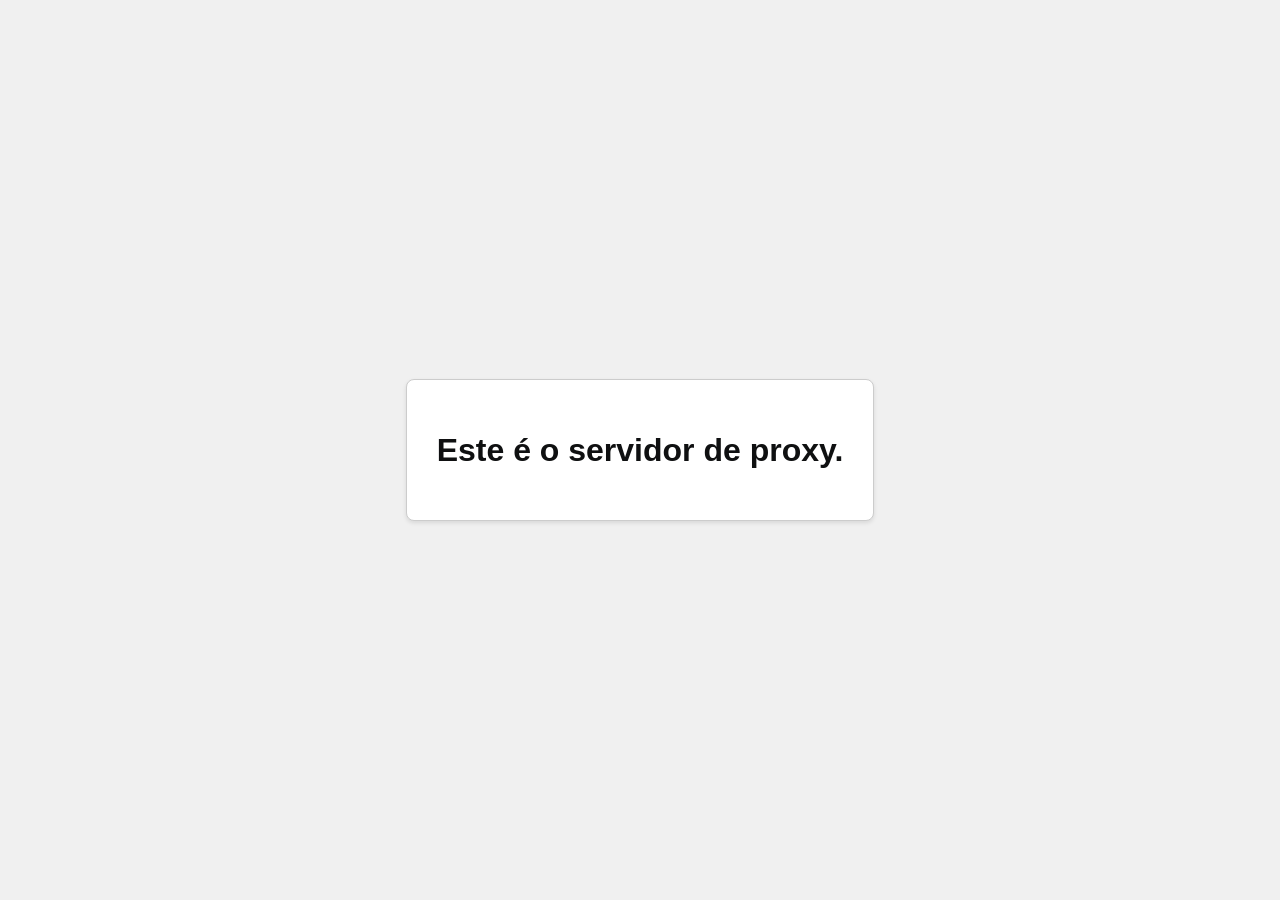
<file: cliente01/Proxy/index.html>
<!DOCTYPE html>
<html lang="pt-BR">
<head>
    <meta charset="UTF-8">
    <meta name="viewport" content="width=device-width, initial-scale=1.0">
    <title>Servidor de Proxy</title>
    <style>
        body {
            font-family: Arial, sans-serif;
            display: flex;
            justify-content: center;
            align-items: center;
            min-height: 100vh;
            margin: 0;
            background-color: #f0f0f0;
            color: #333;
        }
        .container {
            text-align: center;
            padding: 30px;
            border: 1px solid #ccc;
            border-radius: 8px;
            background-color: #fff;
            box-shadow: 0 2px 4px rgba(0,0,0,0.1);
        }
        h1 {
            color: #0f1011;
        }
    </style>
</head>
<body>
    <div class="container">
        <h1>Este é o servidor de proxy.</h1>
    </div>
</body>
</html>
</file>
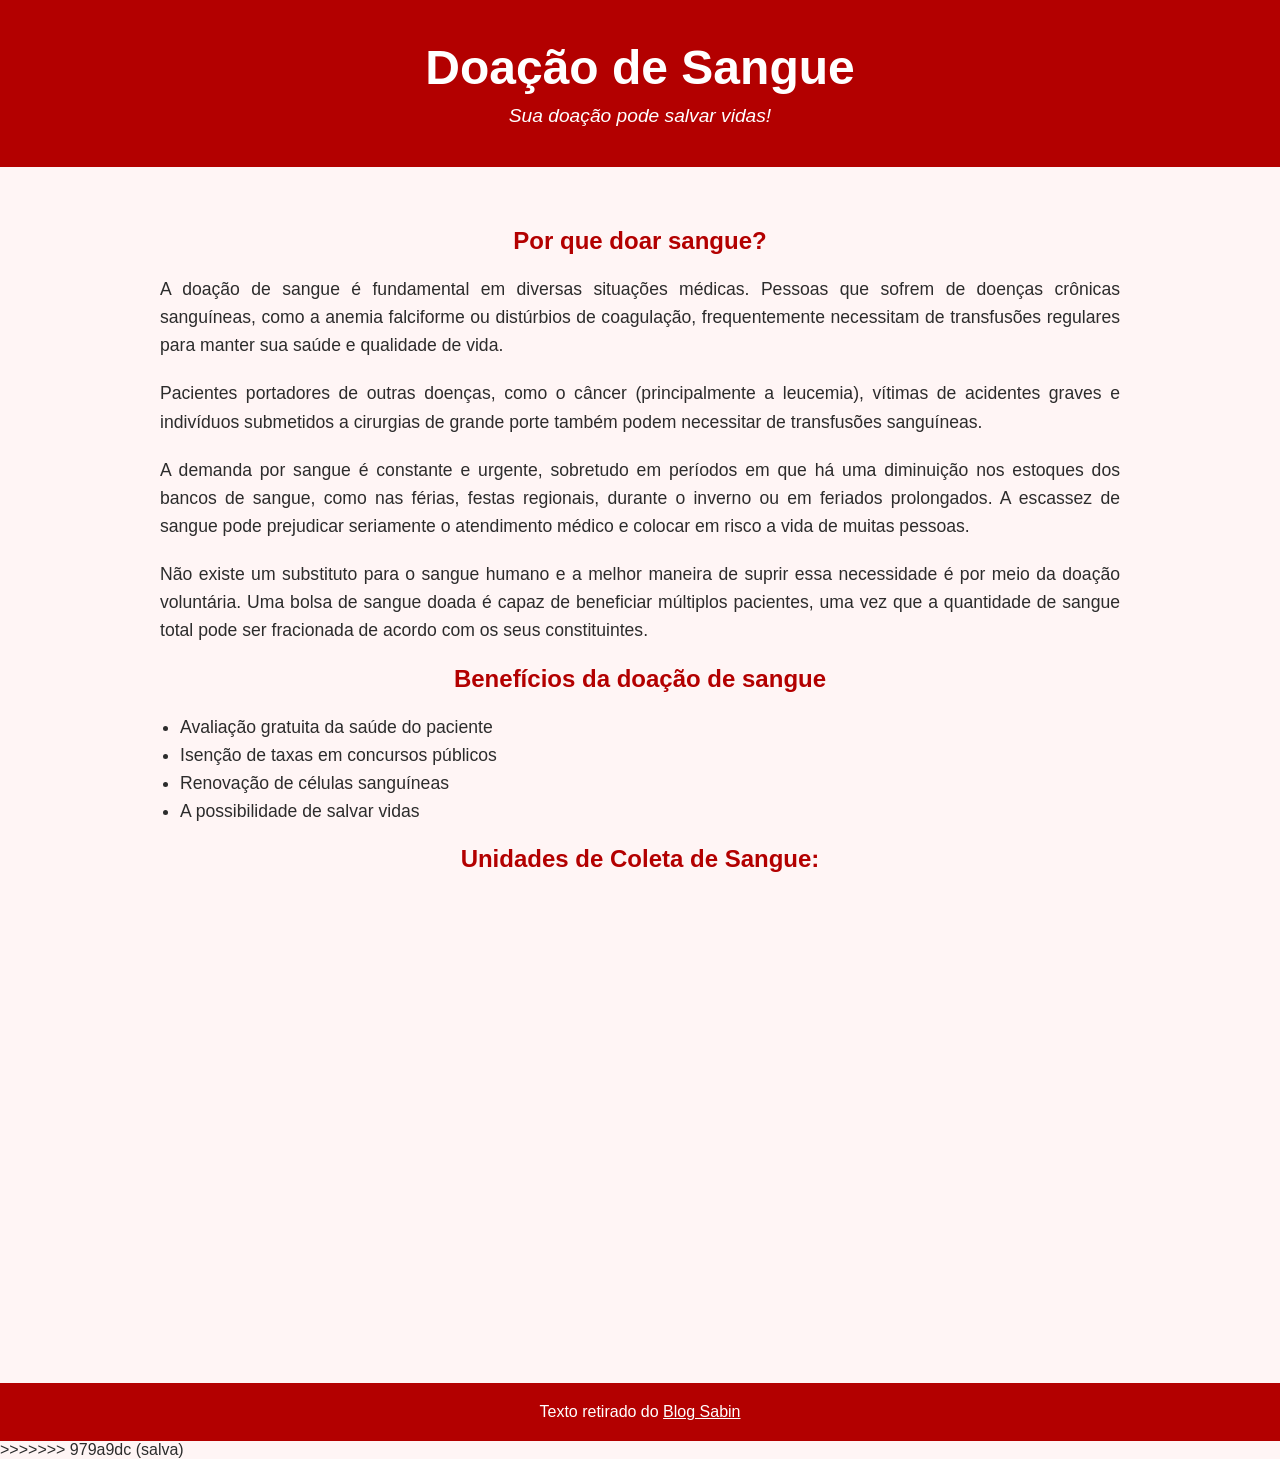
<file: cliente01/web02/index.html>
<html lang="pt-br">
<head>
  <meta charset="UTF-8" />
  <meta name="viewport" content="width=device-width, initial-scale=1.0" />
 <link rel="icon" href="favicon.ico" type="favicon.ico" />

  <title>Doação de Sangue</title>
  <style>
    * {
      margin: 0;
      padding: 0;
      box-sizing: border-box;
    }

    body {
      font-family: Arial, sans-serif;
      background-color: #fff5f5;
      color: #2c2c2c;
    }

    header {
      background-color: #b30000;
      color: white;
      padding: 40px 20px;
      text-align: center;
    }

    header h1 {
      font-size: 3em;
      margin-bottom: 10px;
    }

    header p {
      font-size: 1.2em;
      font-style: italic;
    }

    .content {
      max-width: 1000px;
      margin: 40px auto;
      padding: 20px;
      text-align: center;
    }

    .content h2 {
      color: #b30000;
      margin-bottom: 20px;
    }

    .content p {
      font-size: 1.1em;
      line-height: 1.6;
      margin-bottom: 20px;
      text-align: justify;
    }

    .content ul {
      text-align: left;
      font-size: 1.1em;
      line-height: 1.6;
      margin-bottom: 20px;
      padding-left: 20px;
    }

    .map-container {
      display: flex;
      flex-wrap: wrap;
      justify-content: center;
      gap: 20px;
      margin: 40px auto;
      padding: 20px;
    }

    iframe {
      width: 100%;
      max-width: 500px;
      height: 350px;
      border: 0;
      border-radius: 10px;
    }

    footer {
      text-align: center;
      padding: 20px;
      background-color: #b30000;
      color: white;
      margin-top: 40px;
    }

    @media (max-width: 600px) {
      header h1 {
        font-size: 2em;
      }

      iframe {
        max-width: 100%;
      }

      .content {
        padding: 10px;
      }
    }
  </style>
</head>
<body>

  <header>
    <h1>Doação de Sangue </h1>
    <p> Sua doação pode salvar vidas! </p>
  </header>

  <div class="content">
    <h2>Por que doar sangue?</h2>
    <p>
      A doação de sangue é fundamental em diversas situações médicas. Pessoas que sofrem de doenças crônicas sanguíneas, como a anemia falciforme ou distúrbios de coagulação, frequentemente necessitam de transfusões regulares para manter sua saúde e qualidade de vida.
    </p>

    <p>
      Pacientes portadores de outras doenças, como o câncer (principalmente a leucemia), vítimas de acidentes graves e indivíduos submetidos a cirurgias de grande porte também podem necessitar de transfusões sanguíneas.
    </p>

    <p>
      A demanda por sangue é constante e urgente, sobretudo em períodos em que há uma diminuição nos estoques dos bancos de sangue, como nas férias, festas regionais, durante o inverno ou em feriados prolongados. A escassez de sangue pode prejudicar seriamente o atendimento médico e colocar em risco a vida de muitas pessoas.
    </p>

    <p>
      Não existe um substituto para o sangue humano e a melhor maneira de suprir essa necessidade é por meio da doação voluntária. Uma bolsa de sangue doada é capaz de beneficiar múltiplos pacientes, uma vez que a quantidade de sangue total pode ser fracionada de acordo com os seus constituintes.
    </p>

    <h2>Benefícios da doação de sangue</h2>
    <ul>
      <li>Avaliação gratuita da saúde do paciente</li>
      <li>Isenção de taxas em concursos públicos</li>
      <li>Renovação de células sanguíneas</li>
      <li>A possibilidade de salvar vidas</li>
    </ul>

    <h2>Unidades de Coleta de Sangue: </h2>
  </div>

  <div class="map-container">
    <iframe 
      title="Localização Hemonorte"
      src="https://www.google.com/maps/embed?pb=!1m18!1m12!1m3!1d7938.639012823444!2d-35.201472349231636!3d-5.810473899999988!2m3!1f0!2f0!3f0!3m2!1i1024!2i768!4f13.1!3m3!1m2!1s0x7b2ffe136ea7e0b%3A0x4b866a2737ab3bce!2sHemonorte!5e0!3m2!1spt-BR!2sbr!4v1752209301883!5m2!1spt-BR!2sbr"
      loading="lazy" referrerpolicy="no-referrer-when-downgrade">
    </iframe>

    <iframe 
      title="Localização Hemovida"
      src="https://www.google.com/maps/embed?pb=!1m18!1m12!1m3!1d15878.0443731617!2d-35.20494692829611!3d-5.783233923407611!2m3!1f0!2f0!3f0!3m2!1i1024!2i768!4f13.1!3m3!1m2!1s0x7b3006932ada873%3A0x73ad7441654572e9!2sHemovida!5e0!3m2!1spt-BR!2sbr!4v1752209723154!5m2!1spt-BR!2sbr"
      loading="lazy" referrerpolicy="no-referrer-when-downgrade">
    </iframe>
  </div>

  <footer>
    <p>Texto retirado do <a href="https://blog.sabin.com.br" target="_blank" style="color: white; text-decoration: underline;">Blog Sabin</a></p>
  </footer>

>>>>>>> 979a9dc (salva)
</body>
</html>
</file>
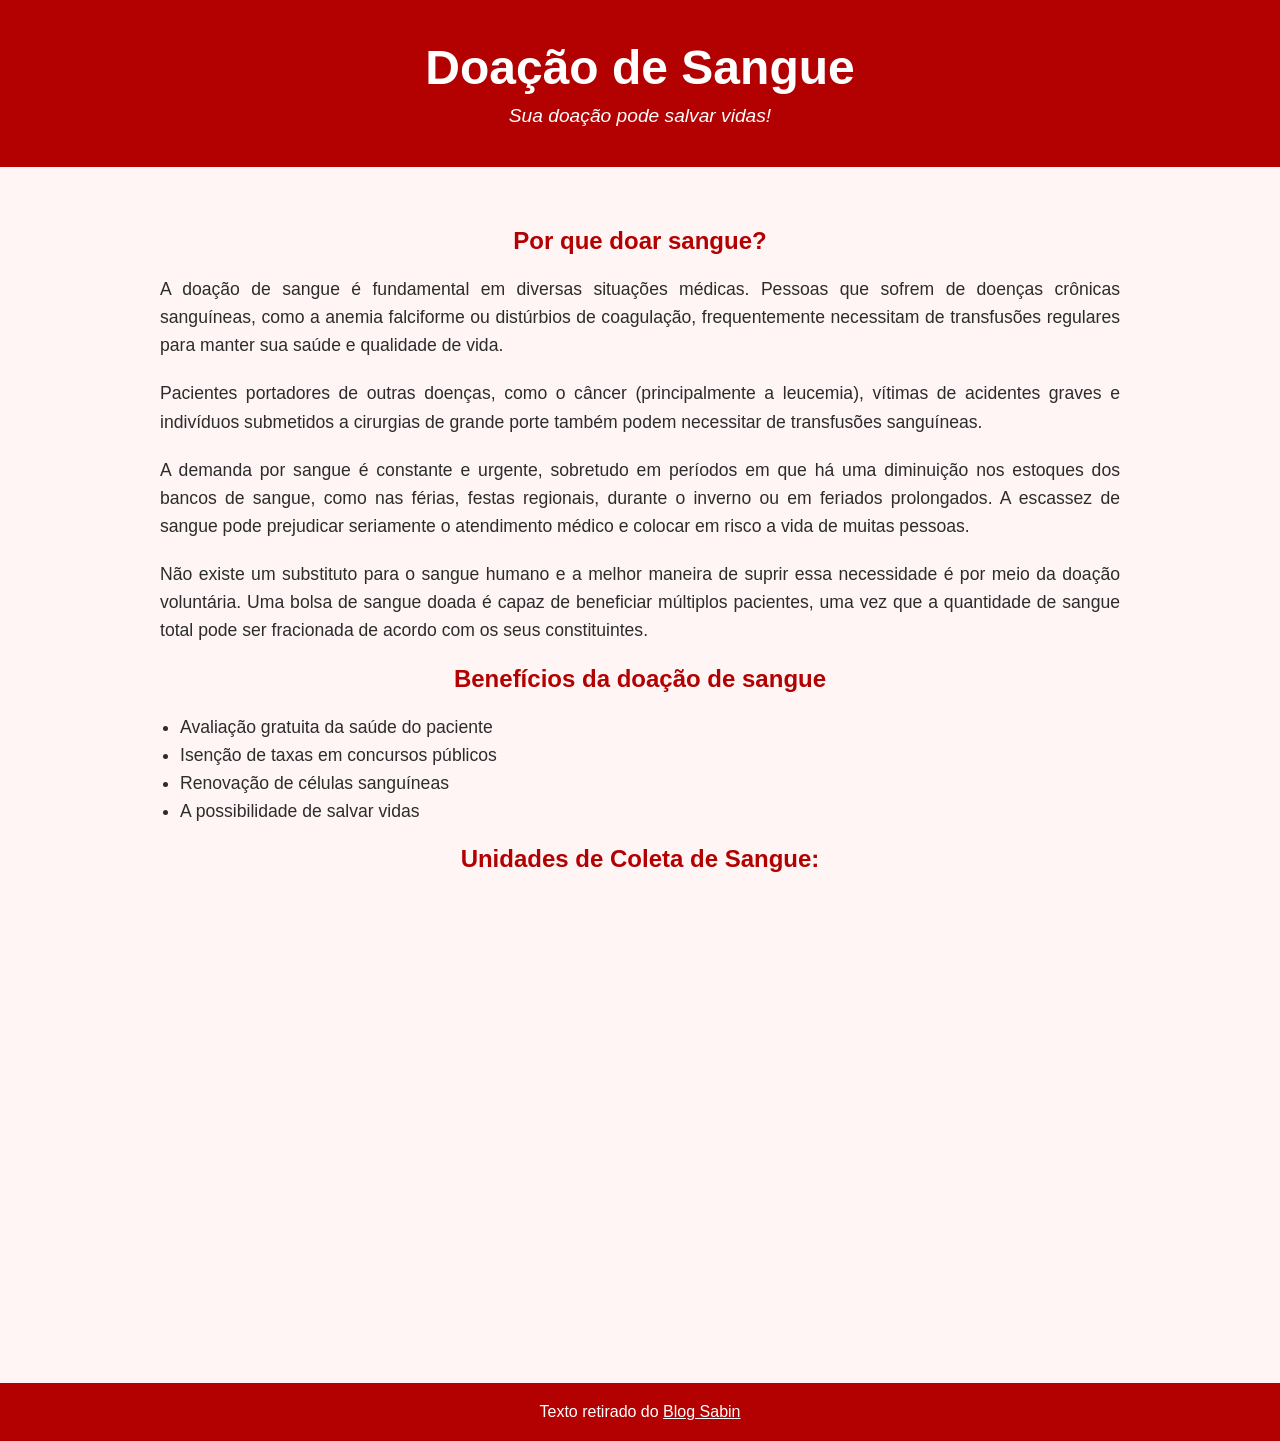
<file: cliente1/nginx/index.html>
<!DOCTYPE html>
<html lang="pt-br">
<head>
  <meta charset="UTF-8" />
  <meta name="viewport" content="width=device-width, initial-scale=1.0" />
 <link rel="icon" href="favicon.ico" type="favicon.ico" />

  <title>Doação de Sangue</title>
  <style>
    * {
      margin: 0;
      padding: 0;
      box-sizing: border-box;
    }

    body {
      font-family: Arial, sans-serif;
      background-color: #fff5f5;
      color: #2c2c2c;
    }

    header {
      background-color: #b30000;
      color: white;
      padding: 40px 20px;
      text-align: center;
    }

    header h1 {
      font-size: 3em;
      margin-bottom: 10px;
    }

    header p {
      font-size: 1.2em;
      font-style: italic;
    }

    .content {
      max-width: 1000px;
      margin: 40px auto;
      padding: 20px;
      text-align: center;
    }

    .content h2 {
      color: #b30000;
      margin-bottom: 20px;
    }

    .content p {
      font-size: 1.1em;
      line-height: 1.6;
      margin-bottom: 20px;
      text-align: justify;
    }

    .content ul {
      text-align: left;
      font-size: 1.1em;
      line-height: 1.6;
      margin-bottom: 20px;
      padding-left: 20px;
    }

    .map-container {
      display: flex;
      flex-wrap: wrap;
      justify-content: center;
      gap: 20px;
      margin: 40px auto;
      padding: 20px;
    }

    iframe {
      width: 100%;
      max-width: 500px;
      height: 350px;
      border: 0;
      border-radius: 10px;
    }

    footer {
      text-align: center;
      padding: 20px;
      background-color: #b30000;
      color: white;
      margin-top: 40px;
    }

    @media (max-width: 600px) {
      header h1 {
        font-size: 2em;
      }

      iframe {
        max-width: 100%;
      }

      .content {
        padding: 10px;
      }
    }
  </style>
</head>
<body>

  <header>
    <h1>Doação de Sangue </h1>
    <p> Sua doação pode salvar vidas! </p>
  </header>

  <div class="content">
    <h2>Por que doar sangue?</h2>
    <p>
      A doação de sangue é fundamental em diversas situações médicas. Pessoas que sofrem de doenças crônicas sanguíneas, como a anemia falciforme ou distúrbios de coagulação, frequentemente necessitam de transfusões regulares para manter sua saúde e qualidade de vida.
    </p>

    <p>
      Pacientes portadores de outras doenças, como o câncer (principalmente a leucemia), vítimas de acidentes graves e indivíduos submetidos a cirurgias de grande porte também podem necessitar de transfusões sanguíneas.
    </p>

    <p>
      A demanda por sangue é constante e urgente, sobretudo em períodos em que há uma diminuição nos estoques dos bancos de sangue, como nas férias, festas regionais, durante o inverno ou em feriados prolongados. A escassez de sangue pode prejudicar seriamente o atendimento médico e colocar em risco a vida de muitas pessoas.
    </p>

    <p>
      Não existe um substituto para o sangue humano e a melhor maneira de suprir essa necessidade é por meio da doação voluntária. Uma bolsa de sangue doada é capaz de beneficiar múltiplos pacientes, uma vez que a quantidade de sangue total pode ser fracionada de acordo com os seus constituintes.
    </p>

    <h2>Benefícios da doação de sangue</h2>
    <ul>
      <li>Avaliação gratuita da saúde do paciente</li>
      <li>Isenção de taxas em concursos públicos</li>
      <li>Renovação de células sanguíneas</li>
      <li>A possibilidade de salvar vidas</li>
    </ul>

    <h2>Unidades de Coleta de Sangue: </h2>
  </div>

  <div class="map-container">
    <iframe 
      title="Localização Hemonorte"
      src="https://www.google.com/maps/embed?pb=!1m18!1m12!1m3!1d7938.639012823444!2d-35.201472349231636!3d-5.810473899999988!2m3!1f0!2f0!3f0!3m2!1i1024!2i768!4f13.1!3m3!1m2!1s0x7b2ffe136ea7e0b%3A0x4b866a2737ab3bce!2sHemonorte!5e0!3m2!1spt-BR!2sbr!4v1752209301883!5m2!1spt-BR!2sbr"
      loading="lazy" referrerpolicy="no-referrer-when-downgrade">
    </iframe>

    <iframe 
      title="Localização Hemovida"
      src="https://www.google.com/maps/embed?pb=!1m18!1m12!1m3!1d15878.0443731617!2d-35.20494692829611!3d-5.783233923407611!2m3!1f0!2f0!3f0!3m2!1i1024!2i768!4f13.1!3m3!1m2!1s0x7b3006932ada873%3A0x73ad7441654572e9!2sHemovida!5e0!3m2!1spt-BR!2sbr!4v1752209723154!5m2!1spt-BR!2sbr"
      loading="lazy" referrerpolicy="no-referrer-when-downgrade">
    </iframe>
  </div>

  <footer>
    <p>Texto retirado do <a href="https://blog.sabin.com.br" target="_blank" style="color: white; text-decoration: underline;">Blog Sabin</a></p>
  </footer>

</body>
</html>
</file>
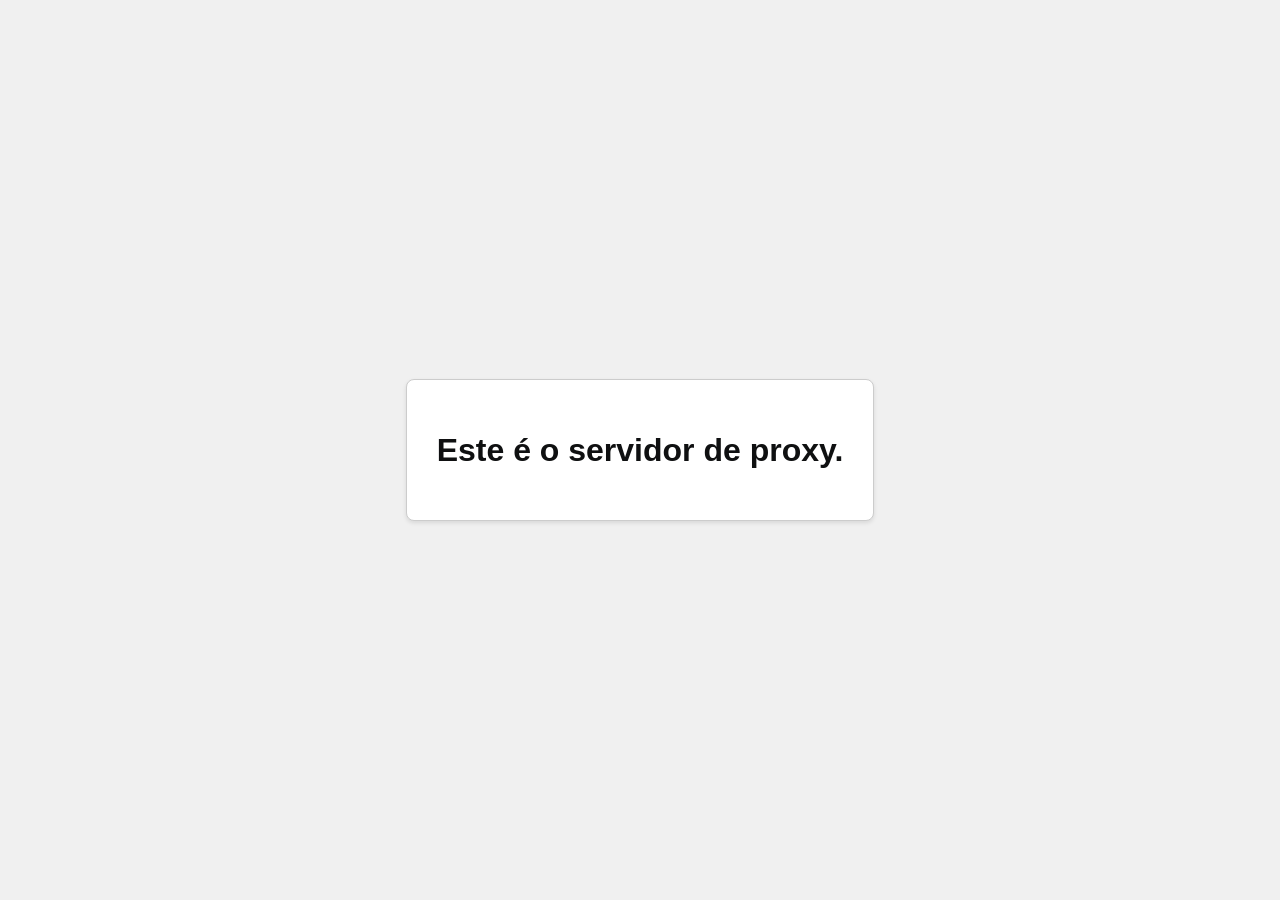
<file: provedor/proxy/html/index.html>
<!DOCTYPE html>
<html lang="pt-BR">
<head>
    <meta charset="UTF-8">
    <meta name="viewport" content="width=device-width, initial-scale=1.0">
    <title>Servidor de Proxy</title>
    <style>
        body {
            font-family: Arial, sans-serif;
            display: flex;
            justify-content: center;
            align-items: center;
            min-height: 100vh;
            margin: 0;
            background-color: #f0f0f0;
            color: #333;
        }
        .container {
            text-align: center;
            padding: 30px;
            border: 1px solid #ccc;
            border-radius: 8px;
            background-color: #fff;
            box-shadow: 0 2px 4px rgba(0,0,0,0.1);
        }
        h1 {
            color: #0f1011;
        }
    </style>
</head>
<body>
    <div class="container">
        <h1>Este é o servidor de proxy.</h1>
    </div>
</body>
</html>
</file>
